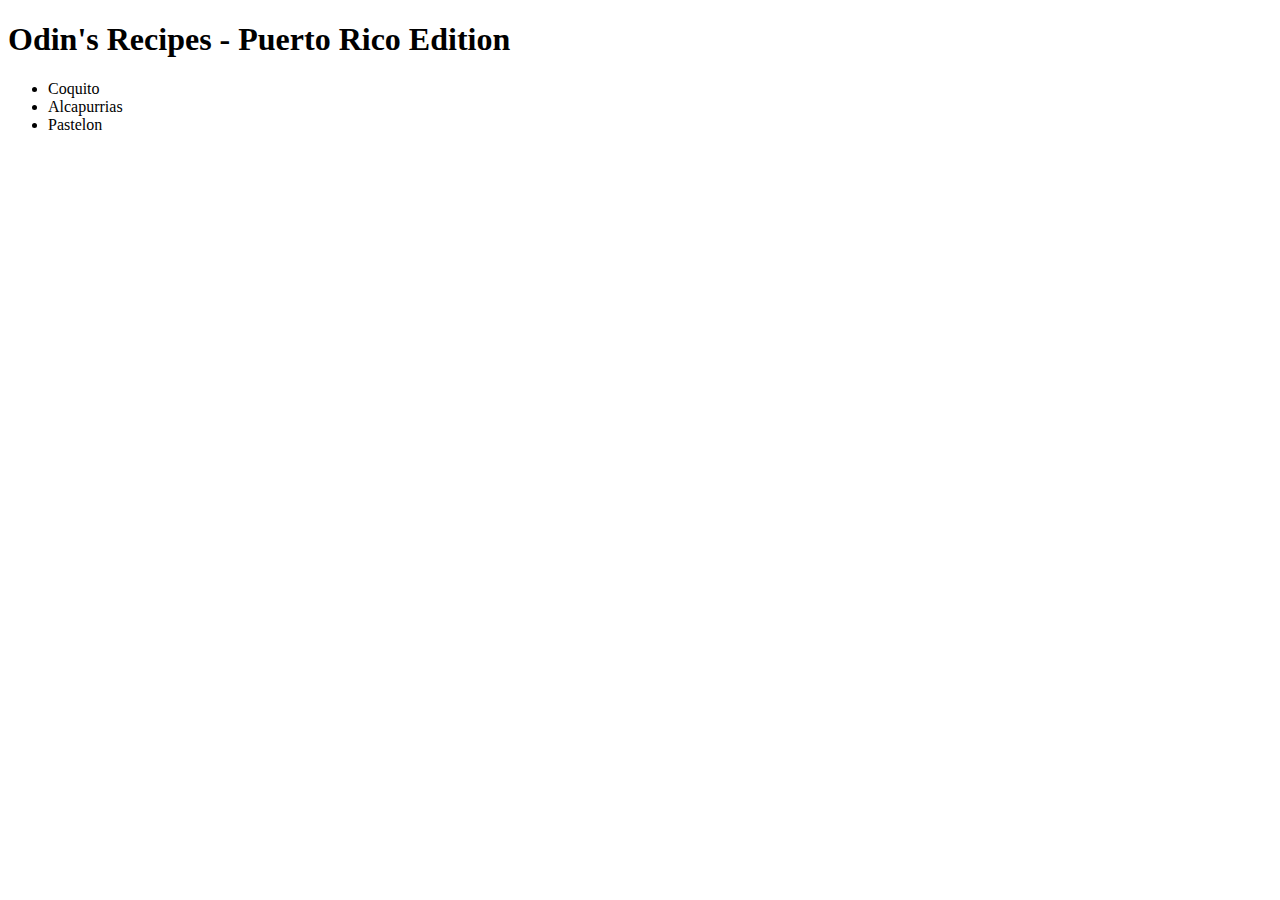
<file: index.html>
<!DOCTYPE html>
<html lang="en">
  <head>
    <meta charset="UTF-8" />
    <meta http-equiv="X-UA-Compatible" content="IE=edge" />
    <meta name="viewport" content="width=device-width, initial-scale=1.0" />
    <meta name="author" content="Felix Hernandez" />
    <title>Recipes</title>

  </head>
  <body>
    <header>
      <h1>Odin's Recipes - Puerto Rico Edition</h1>
    </header>

    <div class="container">
      <aside>
        <div class="nav">
          <ul>
            <li>Coquito</li>
            <li>Alcapurrias</li>
            <li>Pastelon</li>
          </ul>
        </div>

        <div class="content"></div>
      </aside>

      <div class="main">
        
      </div>
    </div>
  </body>

  <footer>

  </footer>
</html>
</file>
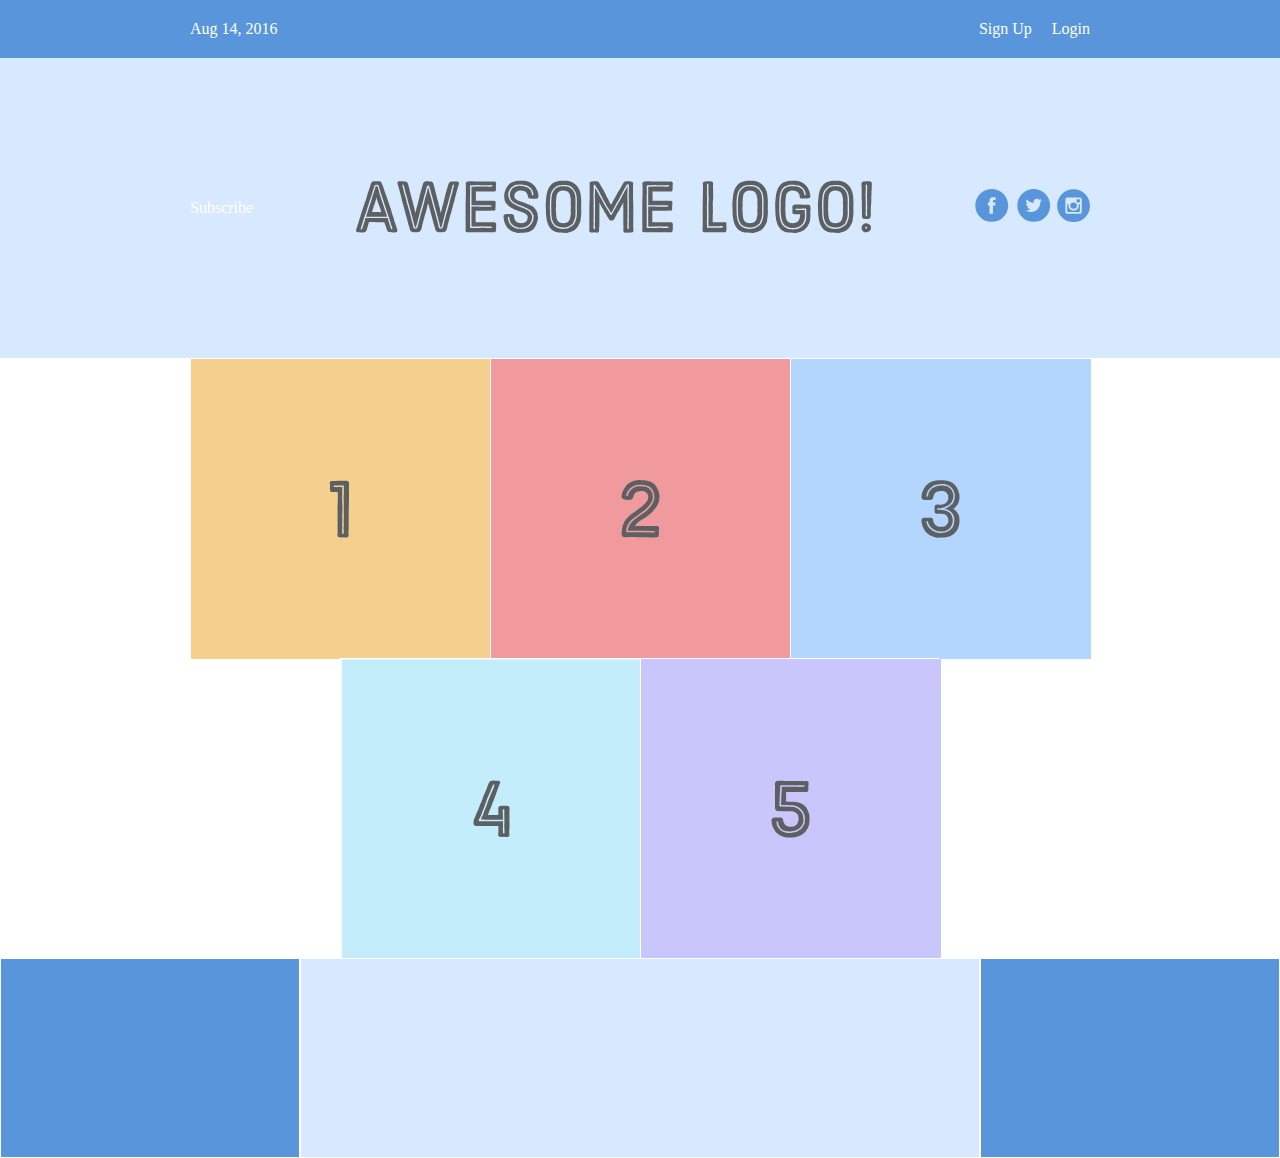
<file: flexbox/flexbox.html>
<!DOCTYPE html>
<html lang="en">
  <head>
    <meta charset="UTF-8" />
    <meta http-equiv="X-UA-Compatible" content="IE=edge" />
    <meta name="viewport" content="width=device-width, initial-scale=1.0" />
    <title>Some Web Page</title>
    <link rel="stylesheet" href="styles.css" />
  </head>
  <body>
    <div class="menu-container">
      <div class="menu">
        <div class="date">Aug 14, 2016</div>
        <div class="signup">Sign Up</div>
        <div class="login">Login</div>
      </div>
    </div>

    <div class="header-container">
      <div class="header">
        <div class="subscribe">Subscribe</div>
        <div class="logo">
          <img src="images/awesome-logo.svg" alt="An Awesome Logo" />
        </div>
        <div class="social">
          <img src="images/social-icons.svg" alt="Social Icons" />
        </div>
      </div>
    </div>
    <div class="photo-grid-container">
      <div class="photo-grid">
        <div class="photo-grid-item first-item">
          <img src="images/one.svg" />
        </div>
        <div class="photo-grid-item">
          <img src="images/two.svg" />
        </div>
        <div class="photo-grid-item">
          <img src="images/three.svg" />
        </div>
        <div class="photo-grid-item">
          <img src="images/four.svg" />
        </div>
        <div class="photo-grid-item last-item">
          <img src="images/five.svg" />
        </div>
      </div>
    </div>
    <div class='footer'>
        <div class='footer-item footer-one'></div>
        <div class='footer-item footer-two'></div>
        <div class='footer-item footer-three'></div>
      </div>
  </body>
</html>
</file>
<file: flexbox/styles.css>
* {
    margin: 0;
    padding: 0;
    box-sizing: border-box;
}

.menu-container {
    color: #fff;
    background-color: #5995da;
    padding: 20px 0;
    display: flex;
    justify-content: center;
}

.menu {
    width: 900px;
    display: flex;
    justify-content: space-between;
}

.links {
    display: flex;
    justify-content: flex-end;
}

.login {
    margin-left: 20px;
}

.header-container {
    color: #fff;
    background-color: #d6e9fe;
    display: flex;
    justify-content: center;
}

.header {
    width: 900px;
    height: 300px;
    display: flex;
    justify-content: space-between;
    align-items: center;
}

.photo-grid-container {
    display: flex;
    justify-content: center;
  }
  
  .photo-grid {
    width: 900px;
    display: flex;
    justify-content: center;
    flex-wrap: wrap;
    flex-direction: row;
    align-items: center;
  }
  
  .photo-grid-item {
    border: 1px solid #fff;
    width: 300px;
    height: 300px;
    align-items: center;
  }

  .footer {
    display: flex;
    justify-content: space-between;
  }
  
  .footer-item {
    border: 1px solid #fff;
    background-color: #D6E9FE;
    height: 200px;
    flex: 1;
  }

  .footer-one,
.footer-three {
  background-color: #5995DA;
  flex: initial;
  width: 300px;
}

.signup {
    margin-left: auto;
}
</file>
